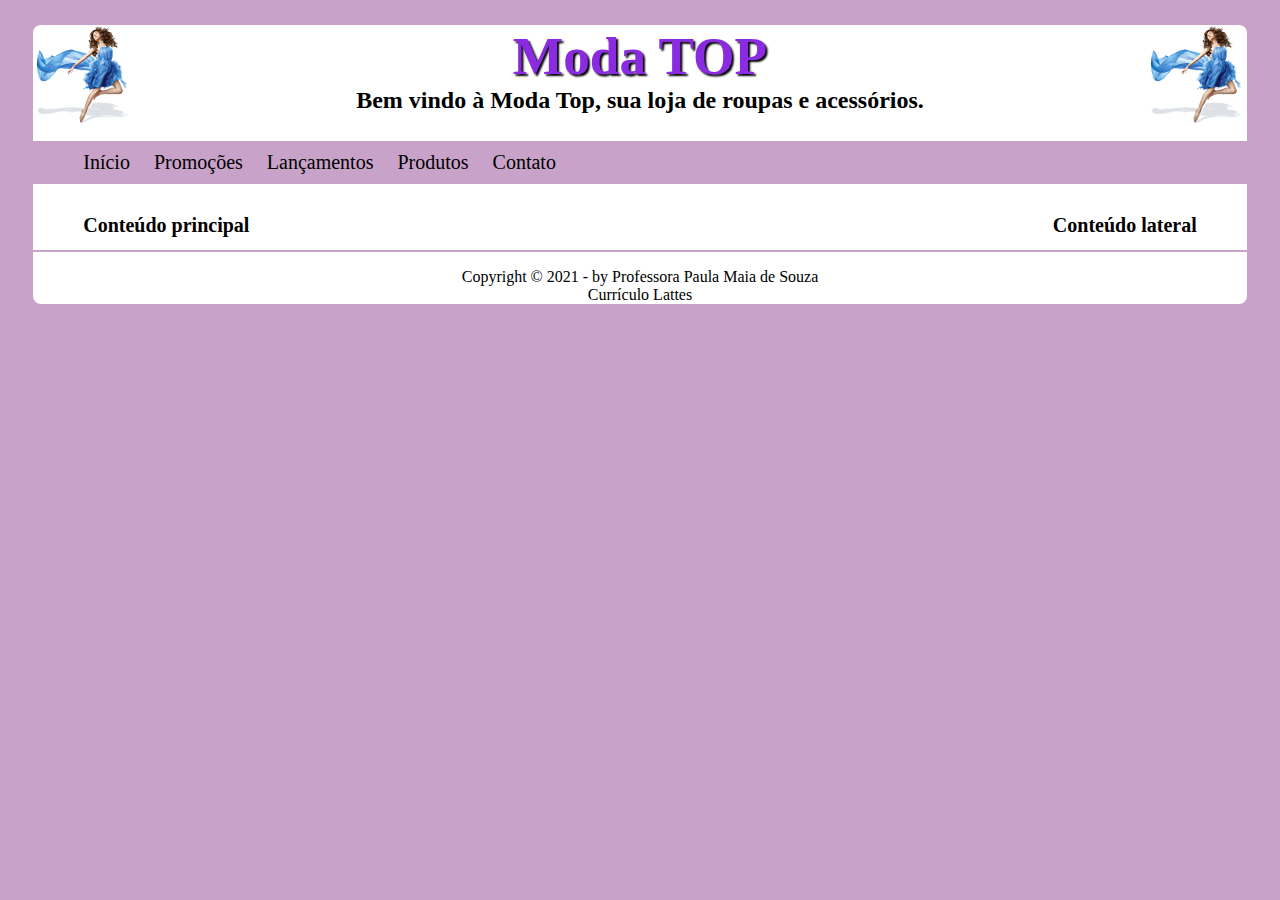
<file: paula/modatop_a2/index.html>
<!DOCTYPE html>
<html lang="pt-br">
<head>
    <meta charset="UTF-8">
    <meta http-equiv="X-UA-Compatible" content="IE=edge">
    <meta name="viewport" content="width=device-width, initial-scale=1.0">
    <title>Moda TOP</title>
    <link rel="stylesheet" href="estilo.css">
</head>
<body>
    <div id="principal">
        <header>
            <img src="imagens/logo.png">
            <div>
                <h1>Moda TOP</h1>
                <h2>Bem vindo à Moda Top, sua loja de roupas e acessórios.</h2>
            </div>
            <img src="imagens/logo.png">
        </header>

        <nav id="menu">
            <ul>
                <li><a href="index.html">Início</a></li>
                <li><a href="Promoções.html">Promoções</a></li>
                <li><a href="Lançamentos.html">Lançamentos</a></li>
                <li><a href="Produtos.html">Produtos</a></li>
                <li><a href="contato.html">Contato</a></li>
            </ul>
        </nav>
        

        <div id="conteudo">
            <section>
                <div id="Roupa">
                    <h1>Conteúdo principal</h1>
            </section>
            
            <aside>
                <div id="Roupa">
                    <h1>Conteúdo lateral</h1>
            </aside>

        </div>

        <footer>
            <p>Copyright &copy; 2021 - by Professora Paula Maia de Souza <br/>
            <a href="http://lattes.cnpq.br/1069588937187655" target="_blank">Currículo Lattes</a></p>
        </footer>
    </div>
</body>
</html>
</file>
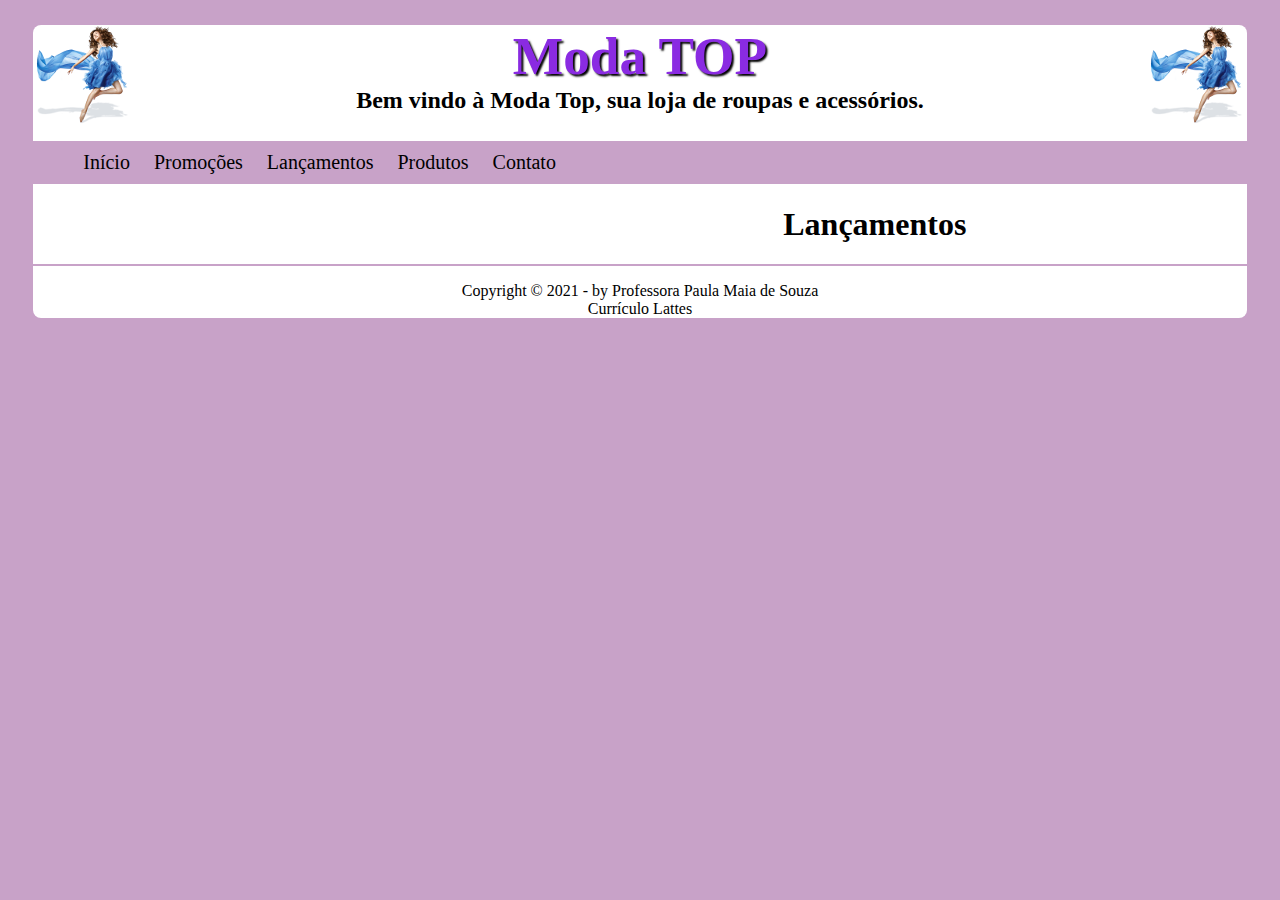
<file: paula/modatop_a2/Lançamentos.html>
<!DOCTYPE html>
<html lang="pt-br">
<head>
    <meta charset="UTF-8">
    <meta http-equiv="X-UA-Compatible" content="IE=edge">
    <meta name="viewport" content="width=device-width, initial-scale=1.0">
    <title>Moda TOP</title>
    <link rel="stylesheet" href="estilo.css">
</head>
<body>
    <div id="principal">
        <header>
            <img src="imagens/logo.png">
            <div>
                <h1>Moda TOP</h1>
                <h2>Bem vindo à Moda Top, sua loja de roupas e acessórios.</h2>
            </div>
            <img src="imagens/logo.png">
        </header>

        <nav id="menu">
            <ul>
                <li><a href="index.html">Início</a></li>
                <li><a href="Promoções.html">Promoções</a></li>
                <li><a href="Lançamentos.html">Lançamentos</a></li>
                <li><a href="Produtos.html">Produtos</a></li>
                <li><a href="contato.html">Contato</a></li>
            </ul>
        </nav>
         
        <div id="lancamentos">
            <h1>Lançamentos</h1>
        </div>
             
            
        <div id="conteudo">
            
            <section>
                 
                
                
                
                


            </section>
            
            <aside>
               
                

                
                
                

            </aside>

        </div>

        <footer>
            <p>Copyright &copy; 2021 - by Professora Paula Maia de Souza <br/>
            <a href="http://lattes.cnpq.br/1069588937187655" target="_blank">Currículo Lattes</a></p>
        </footer>
    </div>
</body>
</html>
</file>
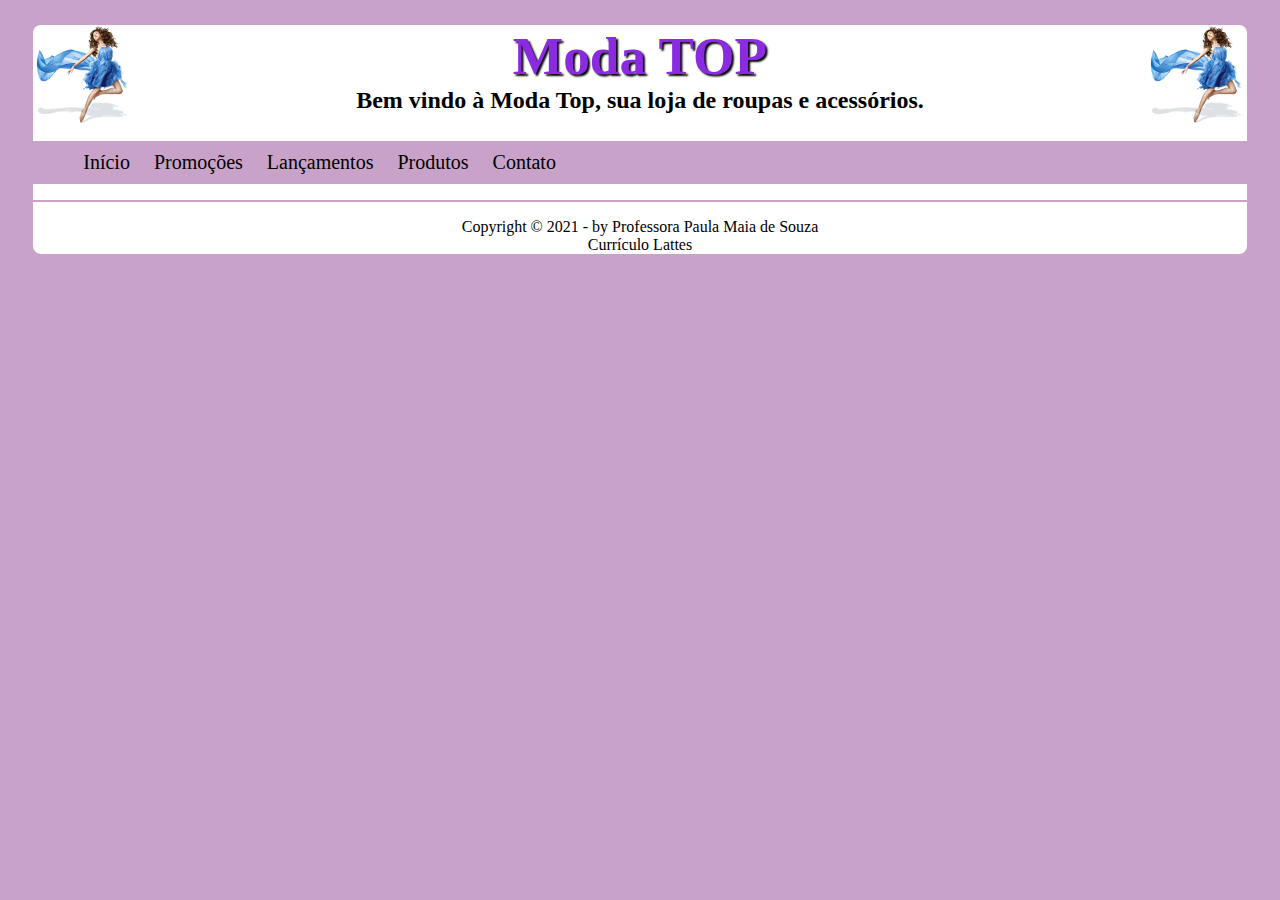
<file: paula/modatop_a2/Produtos.html>
<!DOCTYPE html>
<html lang="pt-br">
<head>
    <meta charset="UTF-8">
    <meta http-equiv="X-UA-Compatible" content="IE=edge">
    <meta name="viewport" content="width=device-width, initial-scale=1.0">
    <title>Moda TOP</title>
    <link rel="stylesheet" href="estilo.css">
</head>
<body>
    <div id="principal">
        <header>
            <img src="imagens/logo.png">
            <div>
                <h1>Moda TOP</h1>
                <h2>Bem vindo à Moda Top, sua loja de roupas e acessórios.</h2>
            </div>
            <img src="imagens/logo.png">
        </header>

        <nav id="menu">
            <ul>
                <li><a href="index.html">Início</a></li>
                <li><a href="Promoções.html">Promoções</a></li>
                <li><a href="Lançamentos.html">Lançamentos</a></li>
                <li><a href="Produtos.html">Produtos</a></li>
                <li><a href="contato.html">Contato</a></li>
            </ul>
        </nav>
        

        <div id="conteudo">
            <section>
                <div id="Roupas">
                
                


            </section>
            
            <aside>
                <div id="Roupas">
                    
                
                
                
                

            </aside>

        </div>

        <footer>
            <p>Copyright &copy; 2021 - by Professora Paula Maia de Souza <br/>
            <a href="http://lattes.cnpq.br/1069588937187655" target="_blank">Currículo Lattes</a></p>
        </footer>
    </div>
</body>
</html>
</file>
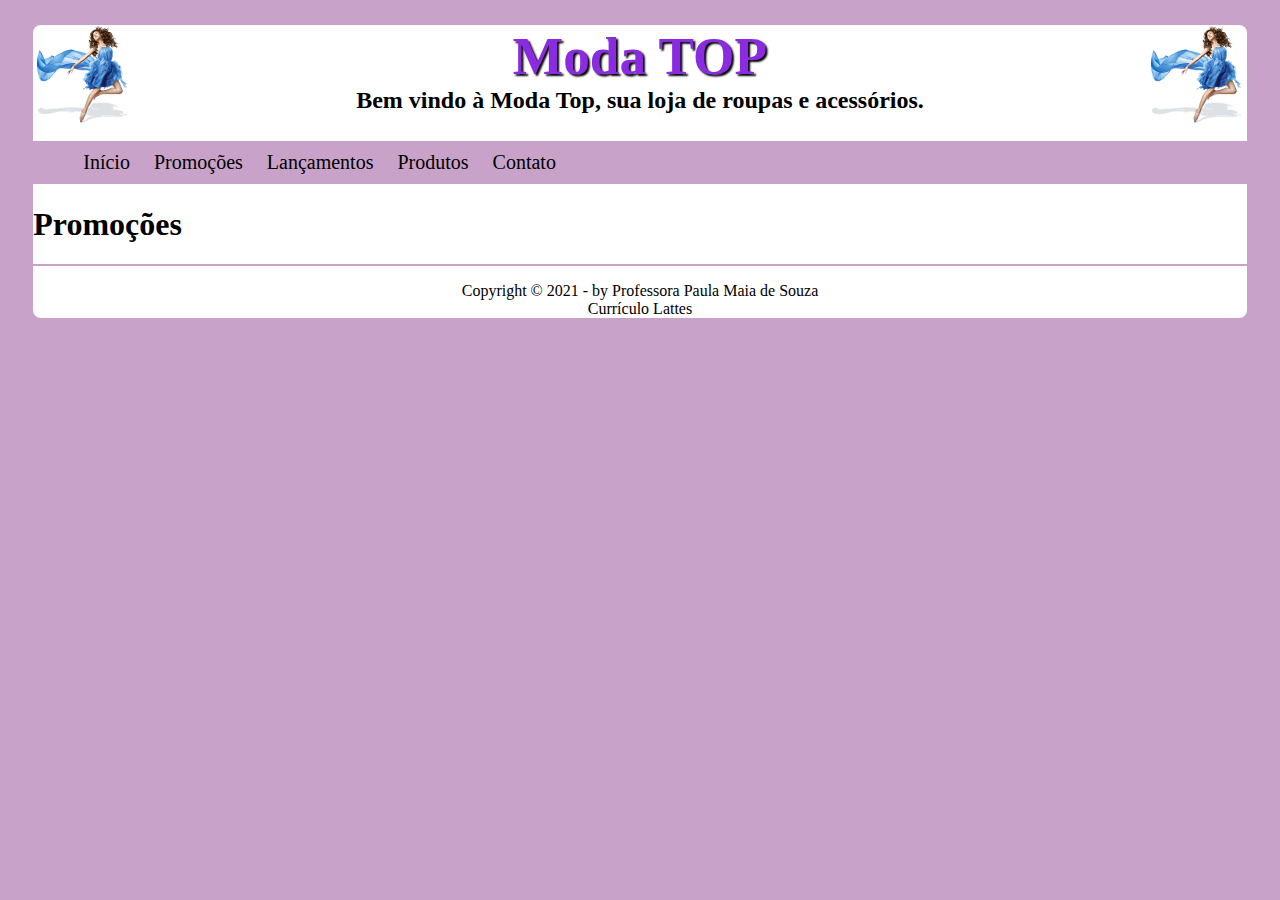
<file: paula/modatop_a2/Promoções.html>
<!DOCTYPE html>
<html lang="pt-br">
<head>
    <meta charset="UTF-8">
    <meta http-equiv="X-UA-Compatible" content="IE=edge">
    <meta name="viewport" content="width=device-width, initial-scale=1.0">
    <title>Moda TOP</title>
    <link rel="stylesheet" href="estilo.css">
</head>
<body>
    <div id="principal">
        <header>
            <img src="imagens/logo.png">
            <div>
                <h1>Moda TOP</h1>
                <h2>Bem vindo à Moda Top, sua loja de roupas e acessórios.</h2>
            </div>
            <img src="imagens/logo.png">
        </header>

        <nav id="menu">
            <ul>
                <li><a href="index.html">Início</a></li>
                <li><a href="Promoções.html">Promoções</a></li>
                <li><a href="Lançamentos.html">Lançamentos</a></li>
                <li><a href="Produtos.html">Produtos</a></li>
                <li><a href="contato.html">Contato</a></li>
            </ul>
        </nav>
         
        <div id="lancamento">
            <h1>Promoções</h1>
        </div>
             
            
        <div id="conteudo">
            
            <section>
                 
                
                
                
                


            </section>
            
            <aside>
               
                
                

                
                
                

            </aside>

        </div>

        <footer>
            <p>Copyright &copy; 2021 - by Professora Paula Maia de Souza <br/>
            <a href="http://lattes.cnpq.br/1069588937187655" target="_blank">Currículo Lattes</a></p>
        </footer>
    </div>
</body>
</html>
</file>
<file: paula/modatop_a2/estilo.css>
div#principal{
    background-color: #ffffff;
    margin: 2%;
    border-radius: 8px;
    
}

body{
    background-color: #c8a2c8;
}

nav#menu{
    display: block;
    background-color: #c8a2c8;
}

nav#menu li{
    display: inline-block;
    padding: 10px;
    transition: background-color .5s;
}

nav#menu li:hover{
    background-color: #993399;
}

nav#menu a{
    text-decoration: none;
    color: #000000;
    text-align: center;
    font-size: 15pt;
}

header{
    display: flex;
    justify-content: space-between;
}

header h1{
    color: blueviolet;
    text-align: center;
    font-size: 40pt;
    text-shadow: 2px 2px 2px black;
    margin: 0;
}

header h2{
    margin: 0;
}

div#conteudo{
    display: flex;
    justify-content: space-around;
}

footer{
    border-top: solid;
    border-color: #c8a2c8;
    border-top-width: 2px;
}

footer p{
    text-align: center;
}

footer a{
    text-decoration: none;
    color: #000000;
}

footer a:hover{
    text-decoration: underline;
}
div#conteudo section {
     margin-left: 50px;
     font-size: 10px;
     
    flex: 1;
}
div#conteudo aside {
    
    margin-right: 50px;
    font-size: 10px;
   
} 
div#lancamentos{
    margin-left: 750px;
    
    
}
</file>
